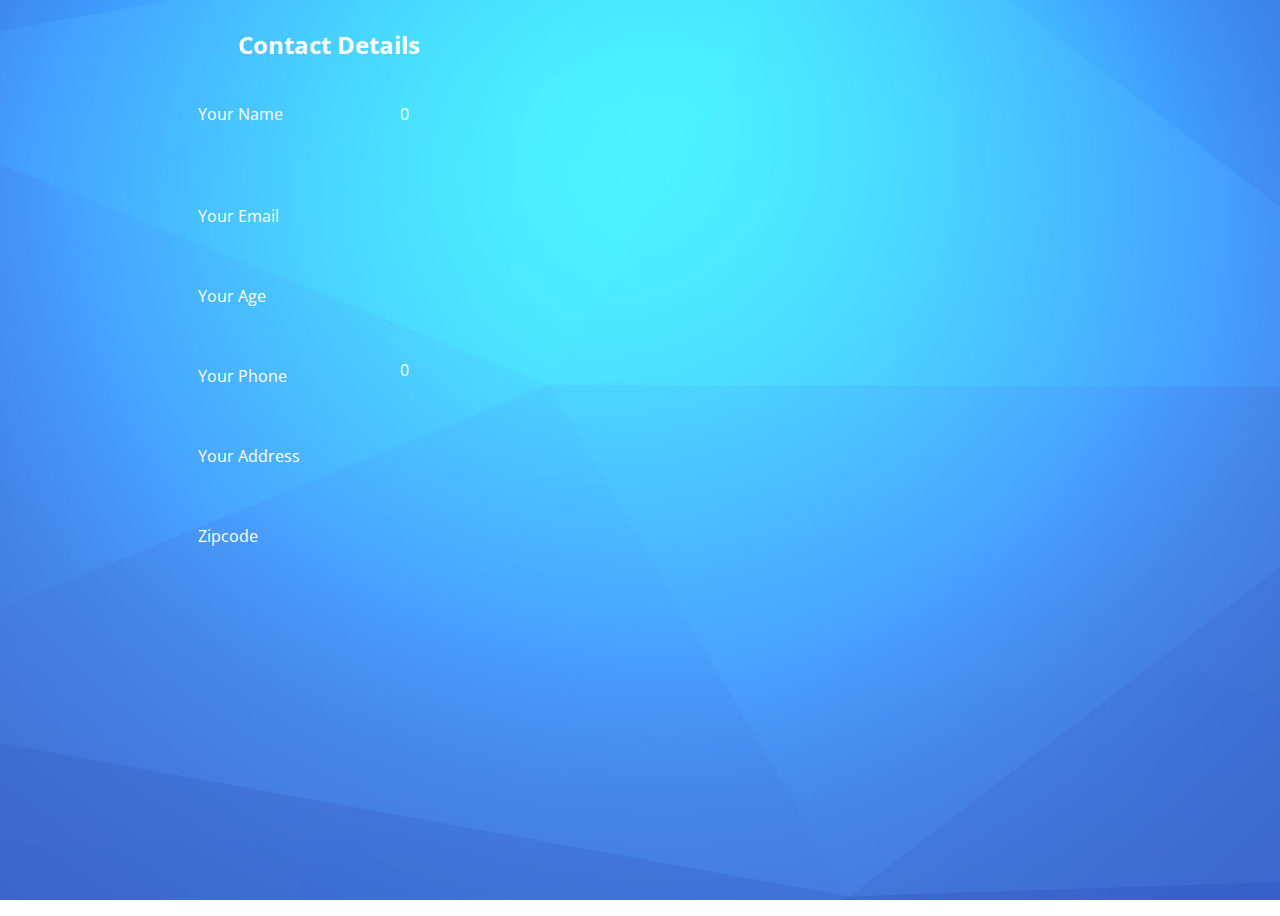
<file: display.html>
<!DOCTYPE html>
<html lang="en">
<head>
    <meta charset="UTF-8">
    <meta http-equiv="X-UA-Compatible" content="IE=edge">
    <meta name="viewport" content="width=device-width, initial-scale=1.0">
    <link rel="stylesheet" href="styles.css">
    <title>Contact Display</title>
</head>
<body>
    <div class="container">
        <div class="header">
            <h2>Contact Details</h2>
            <p id="text"></p>
        </div>
        <div class="form-control">
            <div class="col-25">
                <p>Your Name</p>
            </div>
            <div class="col-35">
                <p id="Name"></p>
            </div>
        </div>
        <br>
        <div class="form-control">
            <div class="col-25">
                <p>Your Email</p>
            </div>
            <div class="col-75">
                <p id="email"></p>
            </div>
        </div>
        <div class="form-control">
            <div class="col-25">
                <p>Your Age</p>
            </div>
            <div class="col-75">
                <p id="age"></p>
            </div>
        </div>
        <div class="form-control">
            <div class="col-25">
                <p>Your Phone</p>
            </div>
            <div class="col">
                <p id="phone"></p>
            </div>
        </div>
        <div class="form-control">
            <div class="col-25">
                <p>Your Address</p>
            </div>
            <div class="col">
                <p id="address"></p>
            </div>
        </div>
        <div class="form-control">
            <div class="col-25">
                <p>Zipcode</p>
            </div>
            <div class="col-75">
                <p id="zipcode"></p>
            </div>
        </div>
    </div>
    <script>
        let queryString = window.location.search;
        let urlParams = new URLSearchParams(queryString);
        document.getElementById("Name").innerHTML = urlParams.get("firstName")+urlParams.get("lastName");
        document.getElementById("email").innerHTML = urlParams.get("email");
        document.getElementById("age").innerHTML = urlParams.get("age");
        document.getElementById("phone").innerHTML = urlParams.get("phone1") + urlParams.get("phone2") + urlParams.get("phone3");
        document.getElementById("address").innerHTML = urlParams.get("address");
        document.getElementById("zipcode").innerHTML = urlParams.get("zipcode");
    </script>
</body>
</html>
</file>
<file: styles.css>
@import url('https://fonts.googleapis.com/css?family=Muli&display=swap');
@import url('https://fonts.googleapis.com/css?family=Open+Sans:400,500&display=swap');

* {
	box-sizing: border-box;
}

body {
	display: flex;
    background: url("background.jpg") no-repeat center;
    height: 100vh;
    color: #fff;
    min-height: 500px;
    background-size: cover;
    background-attachment: fixed;
	font-family: 'Open Sans', sans-serif;

}

.container {
	background :none;
	align-items: center;
	width: 80%;
	margin-left: 15%;
}

.header{
	margin-left: 40px;
}
.form {
	padding: 30px 40px;	
	height: 100%;

}

.form-control {
	margin-bottom: 0px;
	padding-bottom: 20px;
	position: relative;
	display: flex;
	width: 100%;
}

.form-control label {
	display: flex;
	margin-bottom: 5px;
}

select, textarea{
	font-family: inherit;
	display: flex;
    width: 70%;
    font-size: 1rem;
    font-weight: 400;
    color: #495057;
    background-color: #fff;
    background-clip: padding-box;
    border: 2px solid #ced4da;
    border-radius: .25rem
}
select{
	height: calc(1.5em + .75rem + 2px);
}

.form-control input, .form-control.error input, .form-control.success input {
	
	font-family: inherit;
	display: inline-block;
    width: 70%;
    height: calc(1.5em + .75rem + 2px);
    padding: .375rem .75rem;
    font-size: 1rem;
    font-weight: 400;
    line-height: 1.5;
    color: #495057;
    background-color: #fff;
    background-clip: padding-box;
    border: 2px solid #ced4da;
    border-radius: .25rem
}
.col-25{
	float: left;
	width: 20%;
	margin-top: 6px;
}
  
.col-75 {
	float: left;
	width: 80%;
	margin-top: 6px;
}

.col-35{
	float: left;
	width:33%;
	margin-top: 6px;
}
.form-control::after {
	content: "";
	display: flex;
	clear: both;
}
.form-control input:focus {
	outline: 0;
	border-color: #777;
}

.form-control.success input, .form-control.success textarea {
	border-color: #2ecc71;

}


.form-control.error input , .form-control.error textarea {
	border-color: #e74c3c;
}

.form-control.error span{
	color: #e74c3c;
}
.form-control i {
	visibility: hidden;
	position: absolute;
}

.form-control.success i.fa-check-circle {
	position: relative;
	color: #2ecc71;
	visibility: visible;
}

.form-control.error i.fa-exclamation-circle {
	position:relative;
	color: #e74c3c;
	visibility: visible;
}

.form-control small {
	color: #e74c3c;
	position: absolute;
	bottom: 0;
	visibility: hidden;
}

.form-control.error ::after{
	display:flex
}
.form-control.error small {
	visibility: visible;
}

.col-25{
	float: left;
	width: 20%;
	margin-top: 6px;
}

.col-75 {
	float: left;
	width: 80%;
	margin-top: 6px;
}

.col-35{
	float: left;
	width:33%;
	margin-top: 6px;
}


.form button {
	background-color: #2ecc71;
	border: 2px solid #fff;
	border-radius: 4px;
	color: #fff;
	display: block;
	font-family: inherit;
	font-size: 16px;
	padding: 10px;
	margin-top: 20px;
	width: 25%;
	align-items: right;
}
.form .border{
	border-bottom: 1px solid #f0f0f0;
	max-width: 80%;
}
</file>
